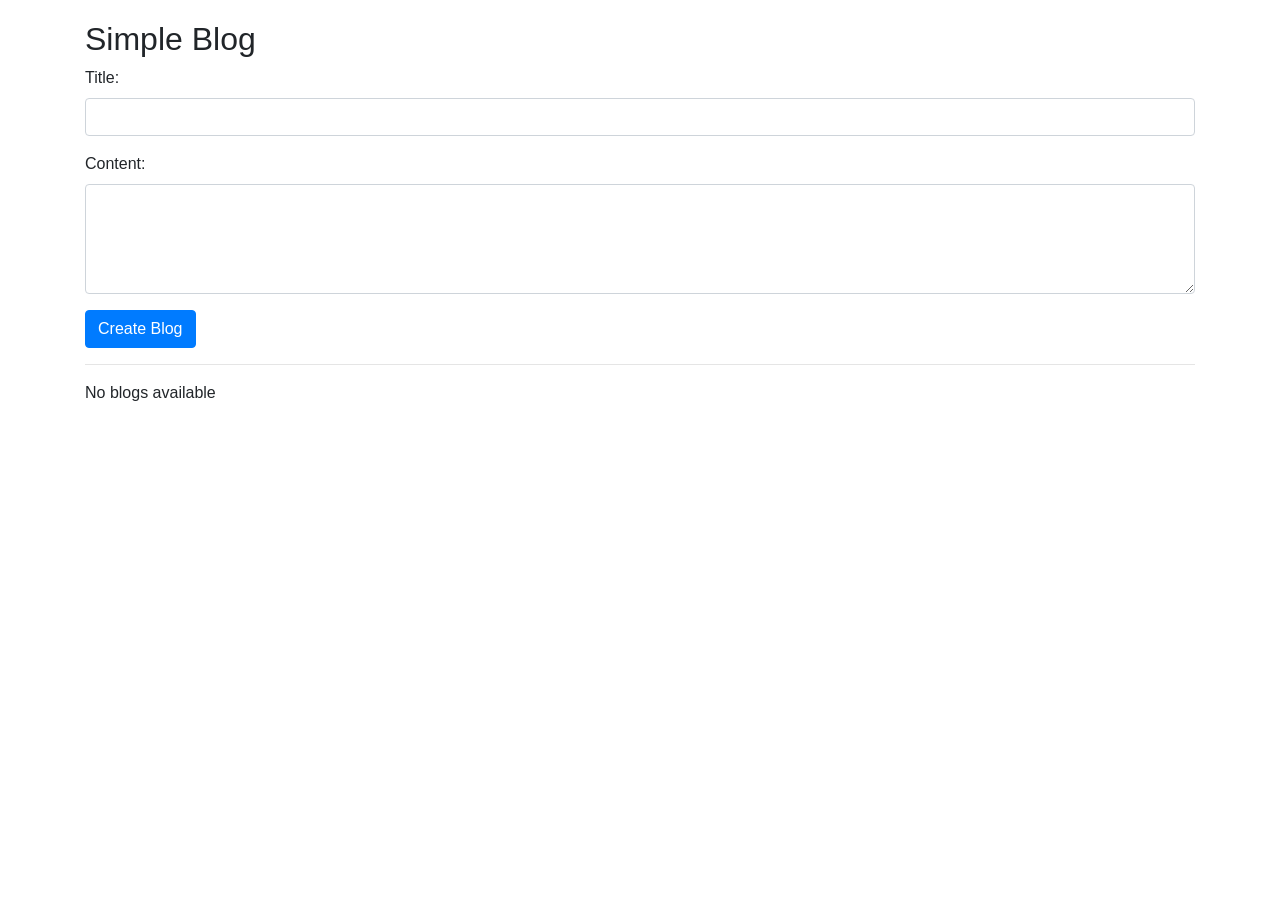
<file: TASK 4 - Blog website/index.html>
<!DOCTYPE html>
<html lang="en">
<head>
    <meta charset="UTF-8">
    <meta name="viewport" content="width=device-width, initial-scale=1.0">
    <link rel="stylesheet" href="https://maxcdn.bootstrapcdn.com/bootstrap/4.5.2/css/bootstrap.min.css">
    <title>Simple Blog</title>
    <style>
        body {
            padding: 20px;
        }
    </style>
</head>
<body>

<div class="container">
    <h2>Simple Blog</h2>

    <!-- Create Blog Form -->
    <form id="createBlogForm">
        <div class="form-group">
            <label for="blogTitle">Title:</label>
            <input type="text" class="form-control" id="blogTitle" required>
        </div>
        <div class="form-group">
            <label for="blogContent">Content:</label>
            <textarea class="form-control" id="blogContent" rows="4" required></textarea>
        </div>
        <button type="button" class="btn btn-primary" onclick="createBlog()">Create Blog</button>
    </form>

    <hr>

    <!-- Blog List -->
    <div id="blogList"></div>
</div>

<script src="https://code.jquery.com/jquery-3.5.1.slim.min.js"></script>
<script src="https://cdn.jsdelivr.net/npm/@popperjs/core@2.0.7/dist/umd/popper.min.js"></script>
<script src="https://maxcdn.bootstrapcdn.com/bootstrap/4.5.2/js/bootstrap.min.js"></script>
<script src="app.js"></script>

</body>
</html>
</file>
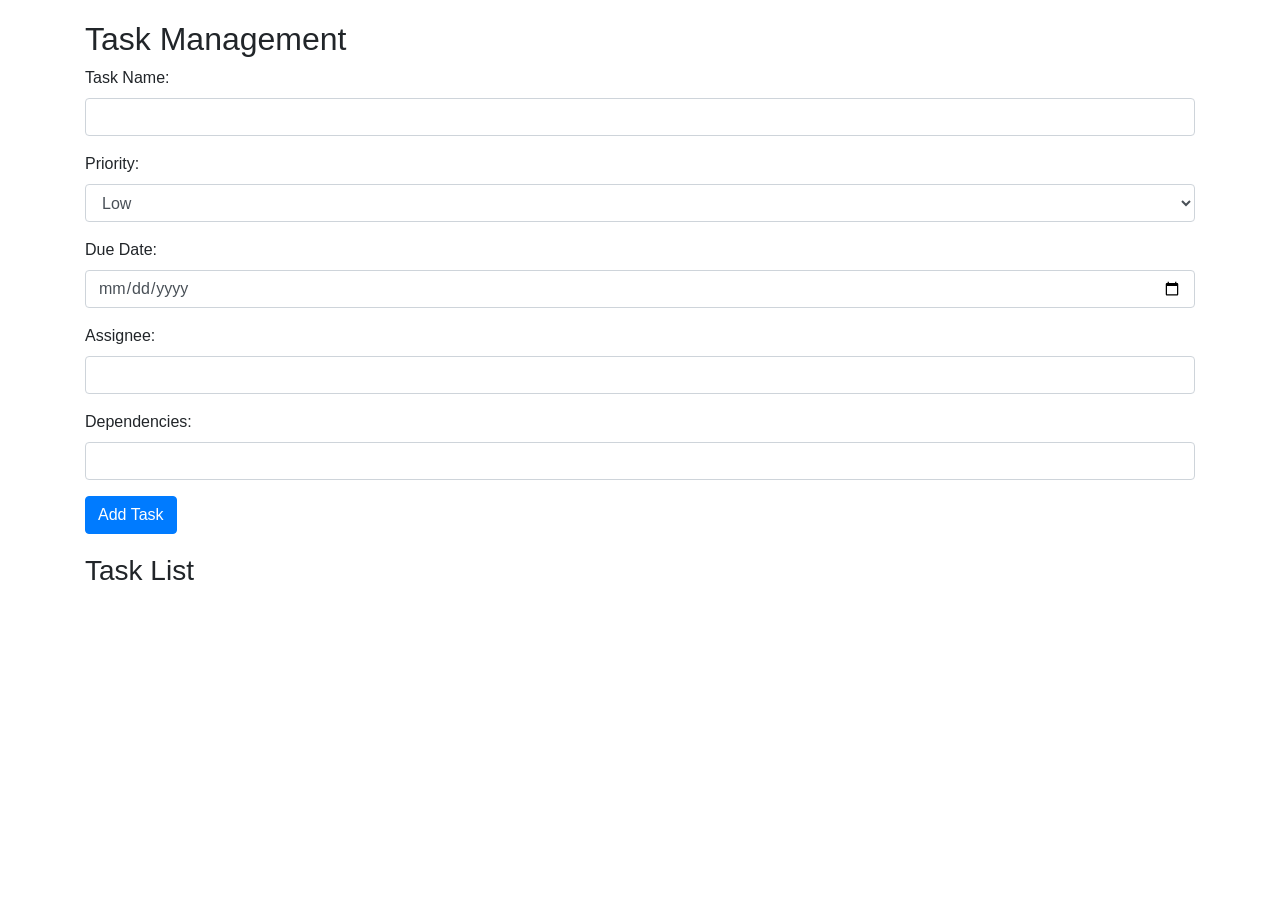
<file: TASK 5 - Task management/index.html>
<!DOCTYPE html>
<html lang="en">
<head>
    <meta charset="UTF-8">
    <meta name="viewport" content="width=device-width, initial-scale=1.0">
    <link rel="stylesheet" href="https://maxcdn.bootstrapcdn.com/bootstrap/4.5.2/css/bootstrap.min.css">
    <title>Task Management</title>
    <style>
        body {
            padding: 20px;
        }

        .task-list {
            margin-top: 20px;
        }
    </style>
</head>
<body>

<div class="container">
    <h2>Task Management</h2>

    <form id="taskForm">
        <div class="form-group">
            <label for="taskName">Task Name:</label>
            <input type="text" class="form-control" id="taskName" required>
        </div>

        <div class="form-group">
            <label for="priority">Priority:</label>
            <select class="form-control" id="priority">
                <option value="low">Low</option>
                <option value="medium">Medium</option>
                <option value="high">High</option>
            </select>
        </div>

        <div class="form-group">
            <label for="dueDate">Due Date:</label>
            <input type="date" class="form-control" id="dueDate">
        </div>

        <div class="form-group">
            <label for="assignee">Assignee:</label>
            <input type="text" class="form-control" id="assignee">
        </div>

        <div class="form-group">
            <label for="dependencies">Dependencies:</label>
            <input type="text" class="form-control" id="dependencies">
        </div>

        <button type="button" class="btn btn-primary" onclick="addTask()">Add Task</button>
    </form>

    <div class="task-list">
        <h3>Task List</h3>
        <ul id="taskList" class="list-group">
            <!-- Task items will be dynamically added here -->
        </ul>
    </div>
</div>

<script src="https://code.jquery.com/jquery-3.5.1.slim.min.js"></script>
<script src="https://cdn.jsdelivr.net/npm/@popperjs/core@2.0.7/dist/umd/popper.min.js"></script>
<script src="https://maxcdn.bootstrapcdn.com/bootstrap/4.5.2/js/bootstrap.min.js"></script>
<script>
    function addTask() {
        const taskName = document.getElementById('taskName').value;
        const priority = document.getElementById('priority').value;
        const dueDate = document.getElementById('dueDate').value;
        const assignee = document.getElementById('assignee').value;
        const dependencies = document.getElementById('dependencies').value;

        const taskItem = document.createElement('li');
        taskItem.className = 'list-group-item';
        taskItem.innerHTML = `<strong>${taskName}</strong><br>
                              Priority: ${priority}<br>
                              Due Date: ${dueDate}<br>
                              Assignee: ${assignee}<br>
                              Dependencies: ${dependencies}`;

        document.getElementById('taskList').appendChild(taskItem);

        // Clear the form fields after adding a task
        document.getElementById('taskForm').reset();
    }
</script>

</body>
</html>
</file>
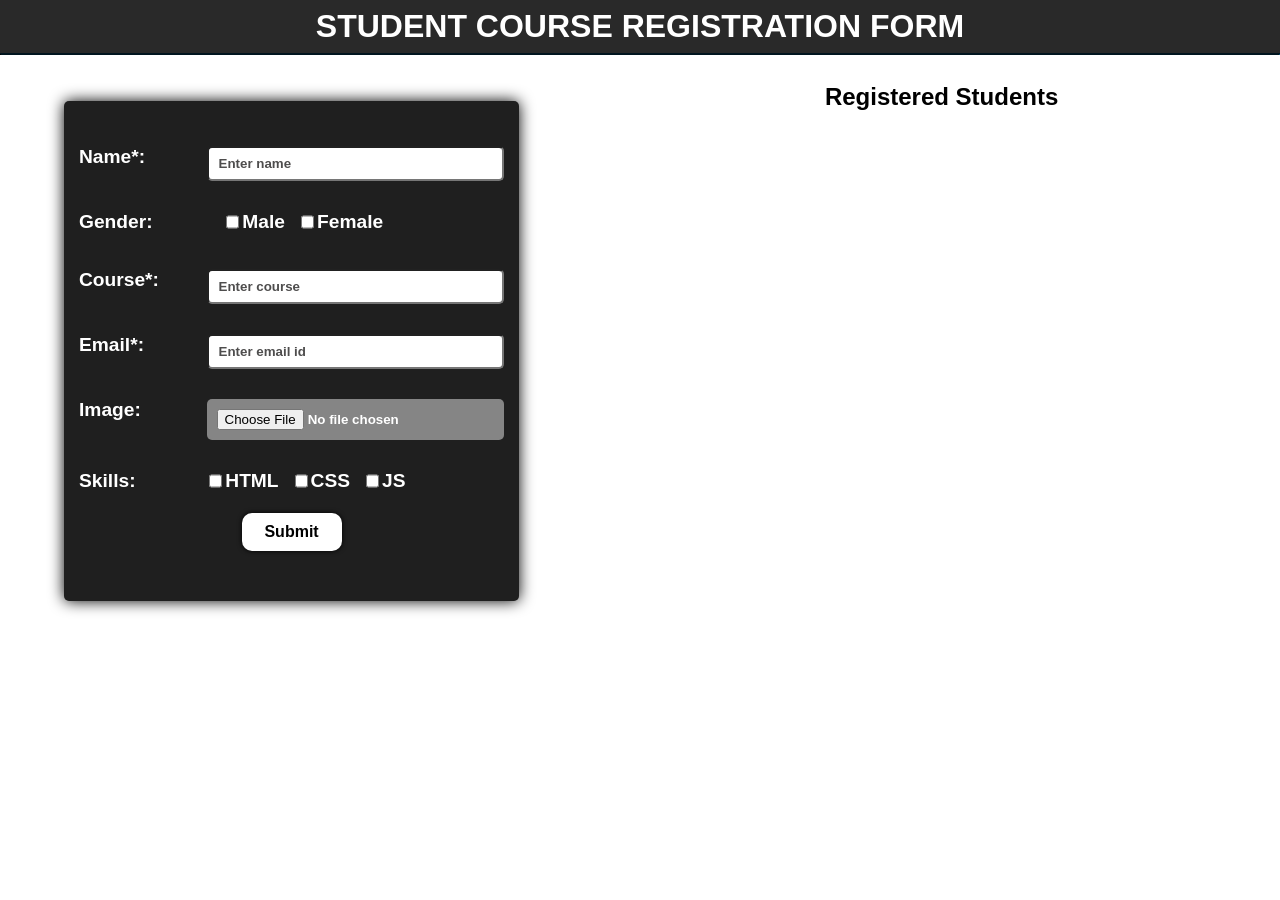
<file: TASK 1-Registration form/regform.html>
<!DOCTYPE html>
<html lang="en">

<head>
  <meta charset="UTF-8">
  <meta http-equiv="X-UA-Compatible" content="IE=edge">
  <meta name="viewport" content="width=device-width, initial-scale=1.0">
  <title>REGISTRATION FORM</title>
  <link rel="stylesheet" href="regform.css">
</head>

<body>

  <h1>STUDENT COURSE REGISTRATION FORM</h1>
  <hr>
  <div class="box">
    <div class="container">
      <form action="" id="form">
        <div class="f1">
          <label for="name">Name*:</label>
          <input type="text" name="name" class="in" placeholder="Enter name" required>
        </div>
        <div class="f2">
          <label for="gender">Gender:</label>
          <div class="c">
            <div class="c1"><input type="checkbox" name="gender">
              <label for="">Male</label>
            </div>
            <div class="c1"><input type="checkbox" name="gender">
              <label for="">Female</label>
            </div>
          </div>
        </div>

        <div class="f1">
          <label for="course">Course*:</label>
          <input type="text" name="course" class="in" placeholder="Enter course" required>
        </div>
        <div class="f1">
          <label for="email">Email*:</label>
          <input type="email" name="email" class="in" placeholder="Enter email id" required>
        </div>
        <div class="f1">
          <label for="image">Image:</label>
          <input type="file" name="image" class="in" id="img" alt="student image" accept="image/*" onchange="loadFile(event)">
        </div>
        <div class="f2">
          <label for="skills">Skills:</label>
          <div class="c">
            <div class="c1"><input type="checkbox" name="skills">
              <label for="">HTML</label>
            </div>
            <div class="c1"><input type="checkbox" name="skills">
              <label for="">CSS</label>
            </div>
            <div class="c1"><input type="checkbox" name="skills">
              <label for="">JS</label>
            </div>
          </div>
        </div>

        <input class="submit" type="submit" value="Submit">

      </form>
    </div>
    <div class="display">
      <h2>Registered  Students</h2>
    </div>
  </div>

  <script src="regform.js"></script>

</body>

</html>
</file>
<file: TASK 1-Registration form/regform.css>
* {
    box-sizing: border-box;
  }
  body {
    min-height: 100vh;
    height: 110%;
    text-align: center;
    font-family: sans-serif;
    font-weight: bold;
    color: white;
    margin: 0;
  
  }
  h1 {
    margin: 0;
    padding: 8px 0;
    background-color: #292929;
  }
  hr {
    border-top: 2px solid;
    border-bottom: none;
    border-color: rgb(0, 21, 31);
    margin-top: 0;
  }
  label {
    font-size: 1.2rem;
  }
  .container {
    text-align: center;
    width: 40%;
    height: 500px;
    padding-top: 30px;
    margin: 3% 15% 0 5%;
    box-shadow: 0 0 15px black;
    background-color: #1f1f1f;
    border-radius: 5px;
  }
  .box {
    display: flex;
    text-align: center;
  }
  .f1 {
    display: flex;
    justify-content: space-between;
    padding: 15px;
  }
  .f2 {
    display: flex;
    padding: 15px;
  }
  .c {
    display: flex;
    margin-left: 15%;
  }
  .c1 {
    margin: 6px;
    margin-top: 0;
    display: flex;
  }
  .display {
    text-align: left;
    display: flex;
    flex-direction: column;
    height: 500px;
    width: 50%;
  }
  .div1 {
    display: flex;
    font-weight: normal;
    flex-direction: column;
    padding-left: 10px;
    padding-bottom: 15px;
  }
  .div1 div {
    padding: 5px;
  }
  .display h2 {
    margin-left: 20%;
    color: black;
  }
  .d {
    margin-bottom: 10px;
    width: 70%;
    height:200px;
    border: 0.5px solid rgb(0, 21, 31);
    box-shadow: 0 0 15px black;
    background-color: #1f1f1f;
    border-radius: 5px;
    display: flex;
    justify-content: space-between;
    padding: 20px;
  }
  .f1 input {
    background-color: white;
    border-radius: 5px;
    height: 35px;
    padding: 10px;
  }
  .f1 input::placeholder {
    font-weight: bold;
    color: rgb(78, 77, 77);
  }
  .in {
    width: 70%;
  }
  #img {
    height: fit-content;
    background-color: #858585;
    font-weight: bold;
  }
  .submit {
    background-color: white;
    font-weight: bold;
    font-size: 1rem;
    padding: 10px;
    border: 0;
    width: 100px;
    border-radius: 10px;
    box-shadow: 0 0 5px;
    cursor: pointer;
  }
  .submit:hover {
    background-color: #3d3d3d;
    color: white;
  }
  
  .img {
    width: 150px;
    max-height: 120px;
    border-radius: 20px;
    padding: 5px;
    padding-right: 10px;
    align-self: center;
  }
  
  @media only screen and(max-width:730px) {
    .box {
      display: flex;
      flex-direction: column;
      justify-content: center;
      align-items: center;
    }
    .f1 {
      display: flex;
      flex-direction: column;
    }
    .f2 {
      display: flex;
      flex-direction: column;
      padding: 23px;
    }
    .in {
      width: 100%;
    }
    .display {
      width: 100%;
      display: flex;
      flex-direction: column;
      align-items: center;
    }
    .display h2 {
      margin-left: 0;
    }
    .c {
      display: flex;
      justify-content: space-around;
      margin-left: 0;
    }
    .submit {
      margin-bottom: 10px;
    }
  }
  
  @media only screen and(max-width:455px) {
    .d {
      flex-direction: column;
    }
    .img {
      align-self: center;
    }
  }
</file>
